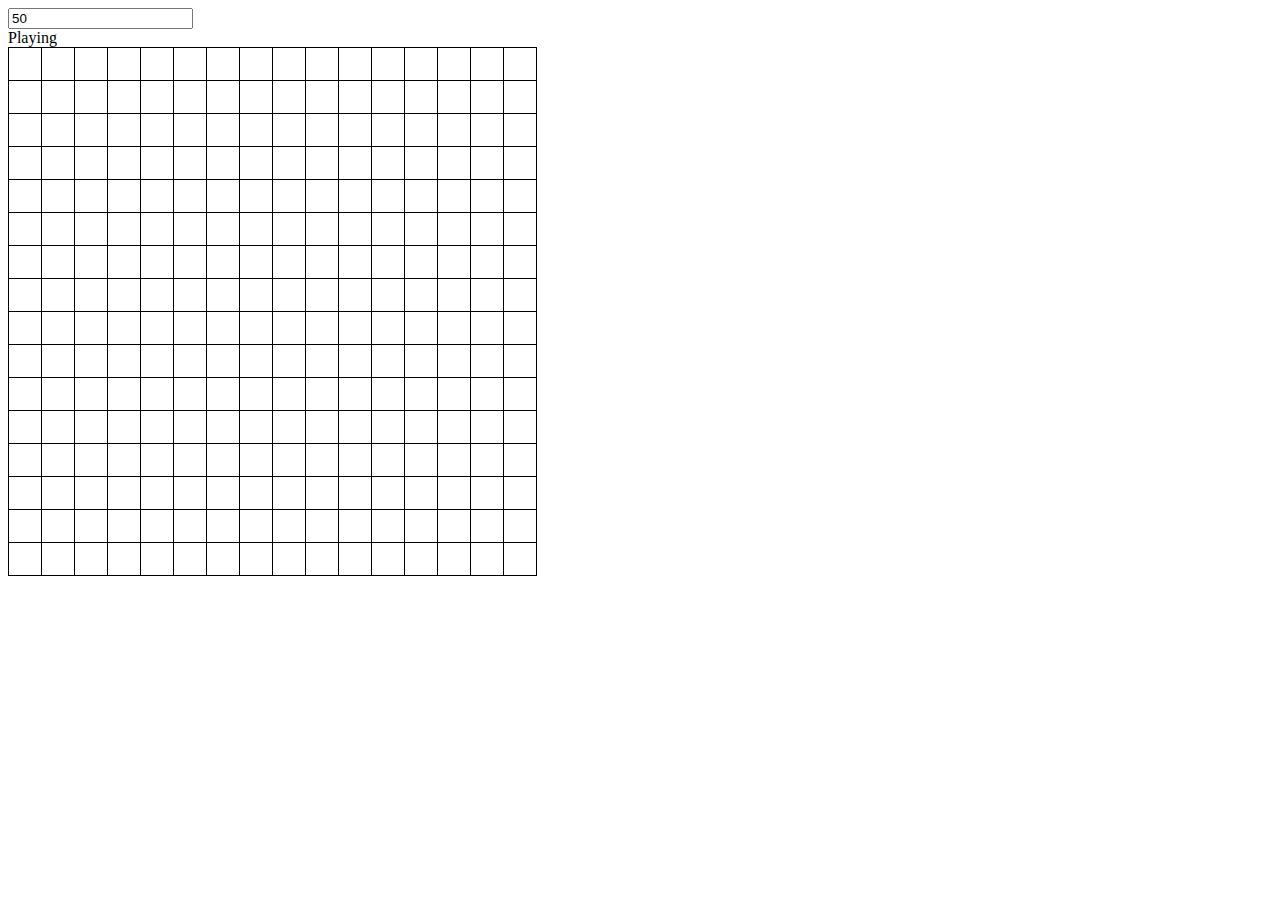
<file: minesweeper/index.html>
<!DOCTYPE html>
<html>
<head>
  <meta charset="UTF-8">
  <meta name="viewport" content="width=device-width, initial-scale=1.0">
  <meta http-equiv="X-UA-Compatible" content="ie=edge;chrome=1">
  <title>minesweeper</title>
  <style media="screen">
    #minesweeper {
      border: 1px solid #000;
      border-collapse: collapse;
    }

    #minesweeper tr {
      border: 1px solid #000;
    }

    #minesweeper tr td {
      width: 30px;
      height: 30px;
      border: 1px solid #000;
    }
  </style>
</head>
<body>
  <div>
    <!-- <input type="text" id="rows">
    <input type="text" id="cols"> -->
    <input type="text" id="bombs">
    <div id="status"></div>
    <table id="minesweeper"></table>
    <div id="display"></div>
  </div>
  <script src="jquery-1.11.3.js" charset="utf-8"></script>
  <script src="index.js" charset="utf-8"></script>
</body>
</html>
</file>
